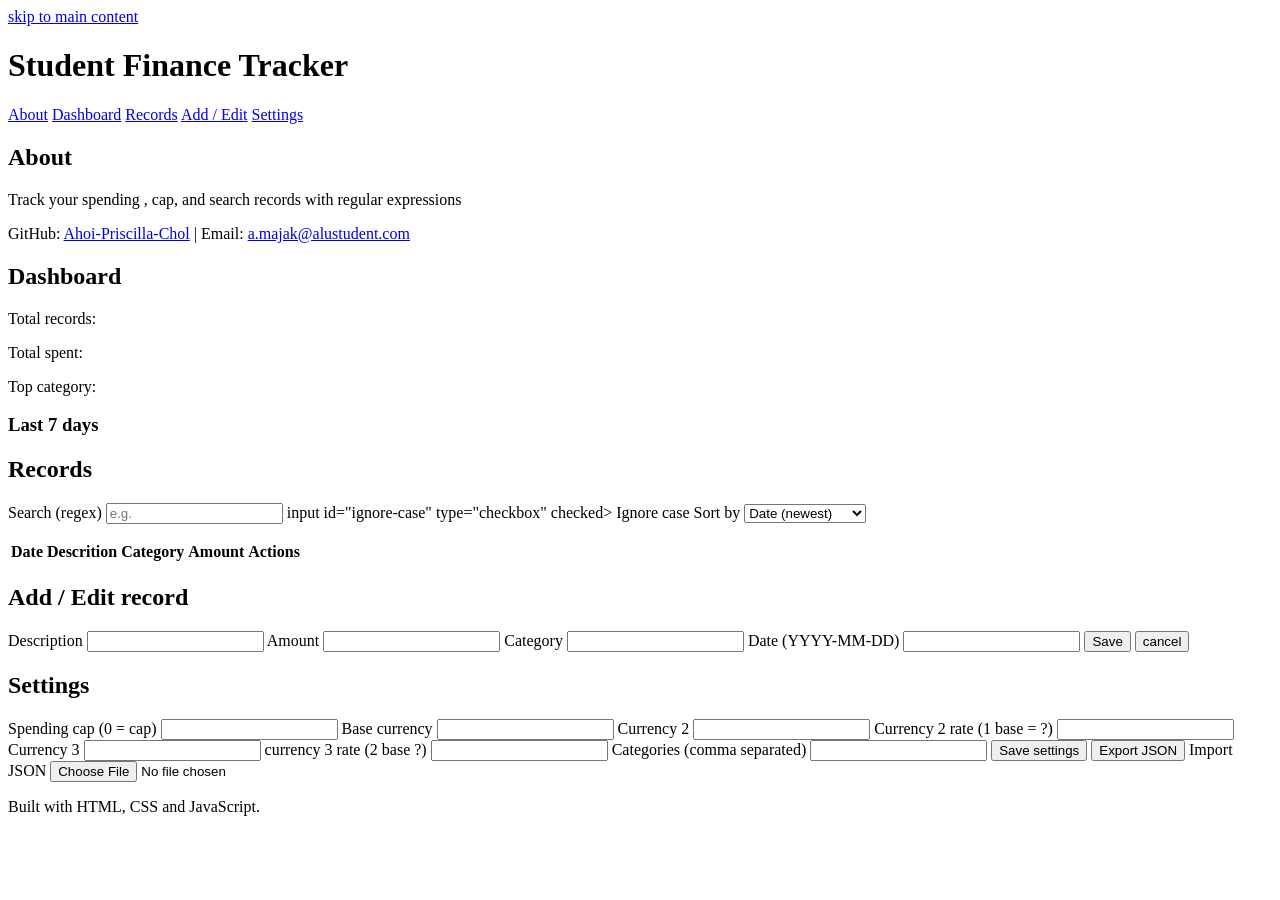
<file: index.html>
<!DOCTYPE html>
<html lang="en">
    <head>
    <meta charset="uft-8">
    <meta name="viewport" content="width=device-width, intial-scale=1">
    <title>Student Finance Tracker</title>
    <link rel="stlylesheet" href="styles/main.css">
    <script type="module" src="scripts/main.js"></script>
</head>
<a class="skip-link" href="#main">skip to main content</a>

<header>
    <h1>Student Finance Tracker</h1>
   <nav aria-label="Main">
  <a href="#about">About</a>
  <a href="#dashboard">Dashboard</a>
<a href="#records">Records</a>
<a href="#form">Add / Edit</a>
<a href="#settings">Settings</a>
</header>

<main id="main" tabindex="-1">
    <p id="status"></p>

    <section id="about">
        <h2>About</h2>
        <p>Track your spending , cap, and search records with regular expressions</p>
        <p>GitHub: <a href="https://github.com/Ahoi-Priscilla-Chol">Ahoi-Priscilla-Chol</a>
            | Email: <a href="mailto:a.majak@alustudent.com">a.majak@alustudent.com</a></p> 
    </section>

    <section id="dashboard">
        <h2>Dashboard</h2>
        <p>Total records: <strong id="stat-count"></strong></p>
        <p>Total spent: <strong id="stat-total"></strong></p>
        <p>Top category: <strong id="stats-top"></strong></p>
        <p id="cap-message" aria-live="polite"></p>
        <h3>Last 7 days</h3>
        <div id="trend role=img" aria-label="Last 7 days chart"></div>
    </section>

    <section id="records">
        <h2>Records</h2>
        <label>Search (regex) <input id="search" type="text" placeholder=e.g. (rent|bill)"></label>
        <label>input id="ignore-case" type="checkbox" checked> Ignore case</label>
        <label>Sort by
            <select id="sort">
                <option value="date-desc">Date (newest)</option>
                <option value="date-asc">Date (oldest)</option>
                <option value="desc-asc">Description A-Z</option>
                <option value="desc-desc">Descrption Z-A</option>
                <option value="amount-asc">Amount low-high</option>
                <option value="amount-desc">Amount high-low</option>
            </select>
        </label>
        <p id="search-error" class="error" role="alert"></p>
        <table>
        </thead><tr><th>Date</th><th>Descrition</th><th>Category</th><th>Amount</th><th>Actions</th></tr></thead>
        </tbody id="records-body"></body>
    </table>
   </section>

   <section id="form">
    <h2>Add / Edit record</h2>
    <form id="record-form" novalidate>
        <label>Description <input id="description" type="text" aria-describedby="description-error"></label>
        <span id="description-error" class="error"></span>
        <label>Amount <input id="amount" type="text" aria-describedby="amount-error"></label>
        <span id="amount-error" class="error"></span>
        <label>Category <input id="category" type="text" lists="category-list" aria-describedby="category-error"></label>
        <datalist id="category-list"></datalist>
        <span id="category-error" class="error"></span>
        <label>Date (YYYY-MM-DD) <input id="date" type="text" aria-describedby="date-error"></label>
        <span id="date-error" class="error"></span>
        <button type="submit">Save</button>
        <button type="reset">cancel</button>
    </form>
   </section>

   <setting id="settings">
    <h2>Settings</h2>
    <label>Spending cap (0 = cap) <input id="cap" type="text"></label>
    <label>Base currency <input id="base" type="text" maxlength="3"></label>
    <label>Currency 2 <input id="cur2" type="text" maxlength="3"></label>
    <label>Currency 2 rate (1 base = ?) <input id="rate2" type="text"></label>
    <label>Currency 3 <input id="cur3" type="text" maxlength="3"></label>
    <label>currency 3 rate (2 base ?) <input id="rate3" type="text"></label>
    <label>Categories (comma separated) <input id="categories" type="text"></label>
    <button type="button" id="save settings">Save settings</button>
    <button type="button" id="export-btn">Export JSON</button>
    <label>Import JSON <input id="import-file" type="file" accept="application/json"></label>
   </section>
</main>

</footer><p>Built with HTML, CSS and JavaScript.</p></footer>
</body>
</html>
</file>
<file: styles/main.css>
* { box-sizing: border-box; }
body {margin: 0; font-family: sans-serif; background: #f4f6fb; color: #1a1a2e; line-height:1.5; }
header, main, footer { max-width: 70rem; margin: auto; padding: 1 rem; }
section { background: #fff; padding: 1rem; margin-bottom: 1rem; border-radius: 8px; }
a { color: #1d4ed8; }
nav a { margin-right: 1 rem; }
:focus-visible { outline: 3px solid #f59e0b; outline-offset: 2px; }
.skip-link { position: absolute; left: -999px; }
.skip-link:focus { left: 1rem; top: 1 rem; background: #fff; padding: .5rem; }
.error { display: block; min-height: 1.2 em; color: #b91c1c; }
label { display: block; margin-top: .75rem; font-weight: bold; }
input[type=text], select { display: block; width: 100%; padding: .5rem; font: inherit;} 
button { margin: .5rem .5rem 0 0 ; padding: .5rem; border: 0; border-radius: 4px; background: #1d4ed8; color: #fff; font: inherit; cursor: pointer; transition: transform .2s; }
button:hover {transform: translateY(-2px); }
mark {background: #fde047; }
#trend { display: flex; align-items: fex-end; gap: .4rem; height: 8rem; }
.bar { flex: 1; min-height: 2px; background: #1d4ed8; transition: height .4s; }
table, tbody, tr, td { display: block; }
thead { display: none; }
tr { margin-bottom: .75rem; padding: .5rem; border: 1px dolid #cbd5e1; border-radius: 8px; }
td[data-label]::before { content: attr(data-label) ': '; font-weight: bold; }
@media (min-width: 768px) {
    table { display: table; width: 100%; }
    thead { display: table-header-group; }
    tbody { display: table-row-group; }
    tr { display: table-row; margin: 0; padding: 0; border: 0; }
    td, th { display: table cell; padding: .5rem; text-align: left; border-bottom: 1px solid #e5e7eb;}
    td::before { content: none !important; }
}
@media (min-width: 1024px) {
    main {display: grid; grid-template-columns: 1fr 1fr; gap: 1 rem; align-items: start; }
    #status, #records { grid-column: 1/ -1; }
}
</file>
